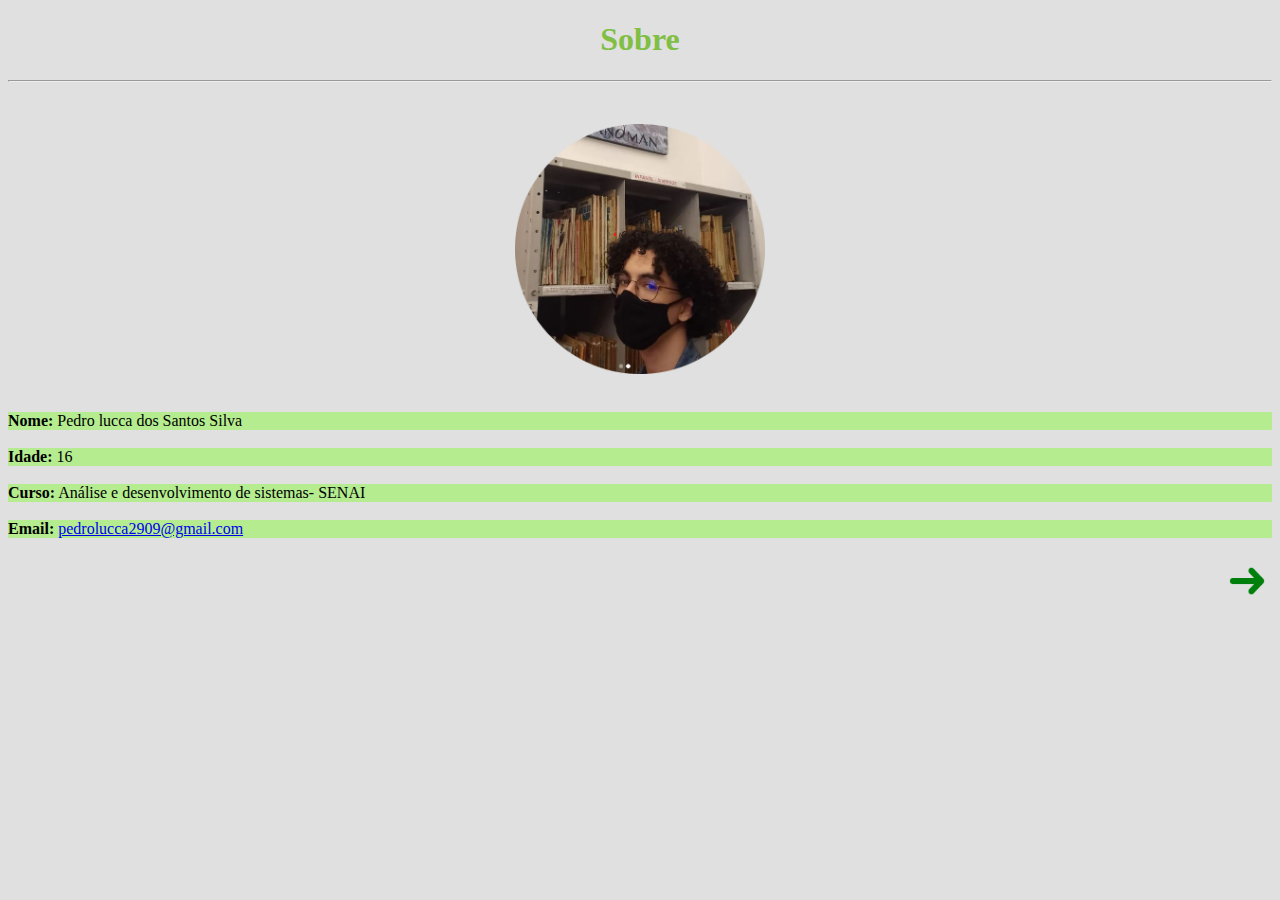
<file: sobre.html>
<!DOCTYPE html>
<html lang="pt-br">
<head>
    <meta charset="UTF-8">
    <meta http-equiv="X-UA-Compatible" content="IE=edge">
    <meta name="viewport" content="width=device-width, initial-scale=1.0">
    <title>Sobre</title>
    <link href="sobre.css" rel="stylesheet">
</head>
<body>
    <Header> 
        <h1> Sobre </h1>
    </Header>
        <hr>
        <br>
    <figure>
        <img src="eu.png" alt="desenvolvedor" title="imagem" height="250px" width="250px">
    </figure>
        <br>
    <div class="verde"> 
        <strong>Nome:</strong> Pedro lucca dos Santos Silva <br> 
    </div>
        <br>
    <div class="verde">
        <strong>Idade:</strong> 16 <br>
    </div>
        <br>
    <div class="verde">
        <strong>Curso:</strong> Análise e desenvolvimento de sistemas- SENAI <br>
    </div>
        <br>
    <div class="verde">
        <strong>Email:</strong> <a href="mailto:pedrolucca2909@gmail.com"title="email do Lucca">
            pedrolucca2909@gmail.com
        </a>
    </div>
        <br>
    <div class="seta">
        <a href="index.html"> 
            <img src="seta.png" alt="seta" width="50px" height="50px">
        </a>
    </div>
</body>
</html>
</file>
<file: sobre.css>
header {
    text-align: center;
    color: rgb(129, 190, 68);
}

hr {
    color: darkgreen;
}

figure{ 
    text-align: center;
}

.verde {
    background-color: rgb(181, 236, 144);
}

body {
    background-color:rgb(224, 224, 224);
}

.seta {
    text-align: right;
}
</file>
